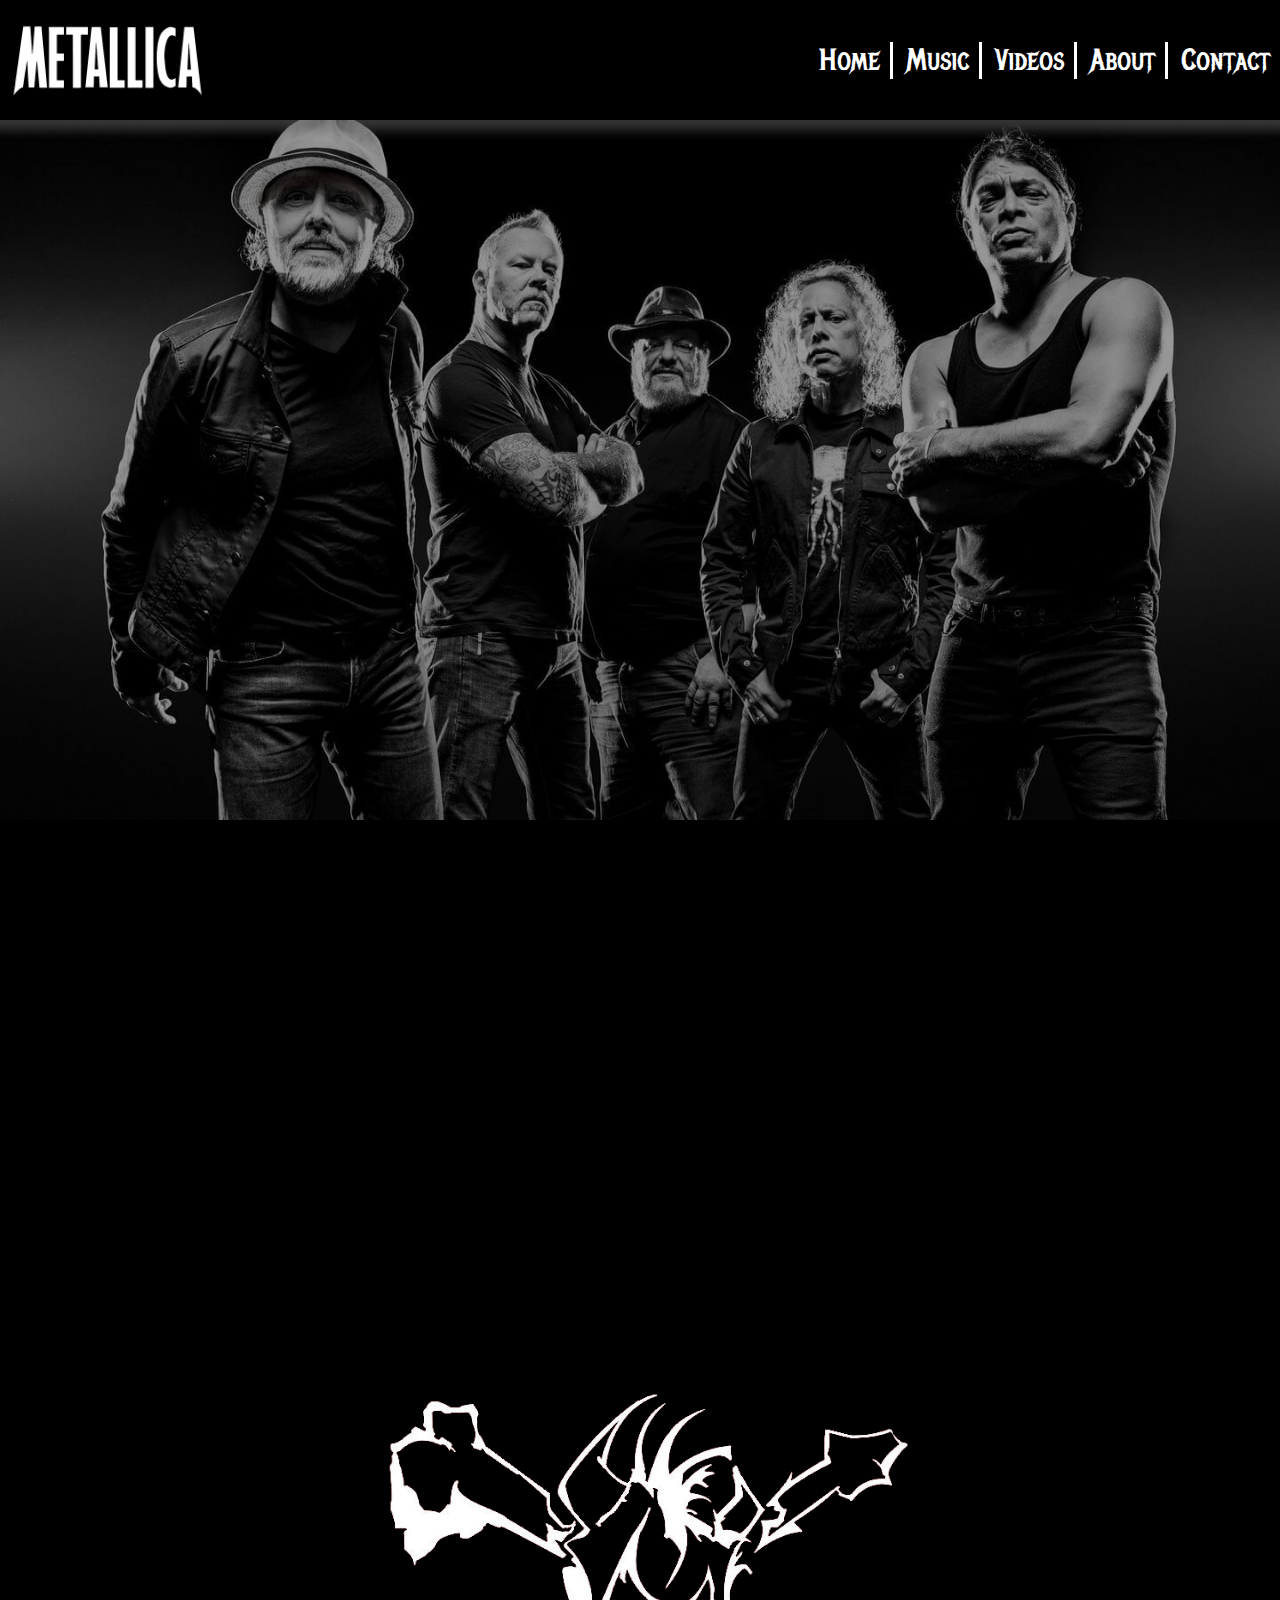
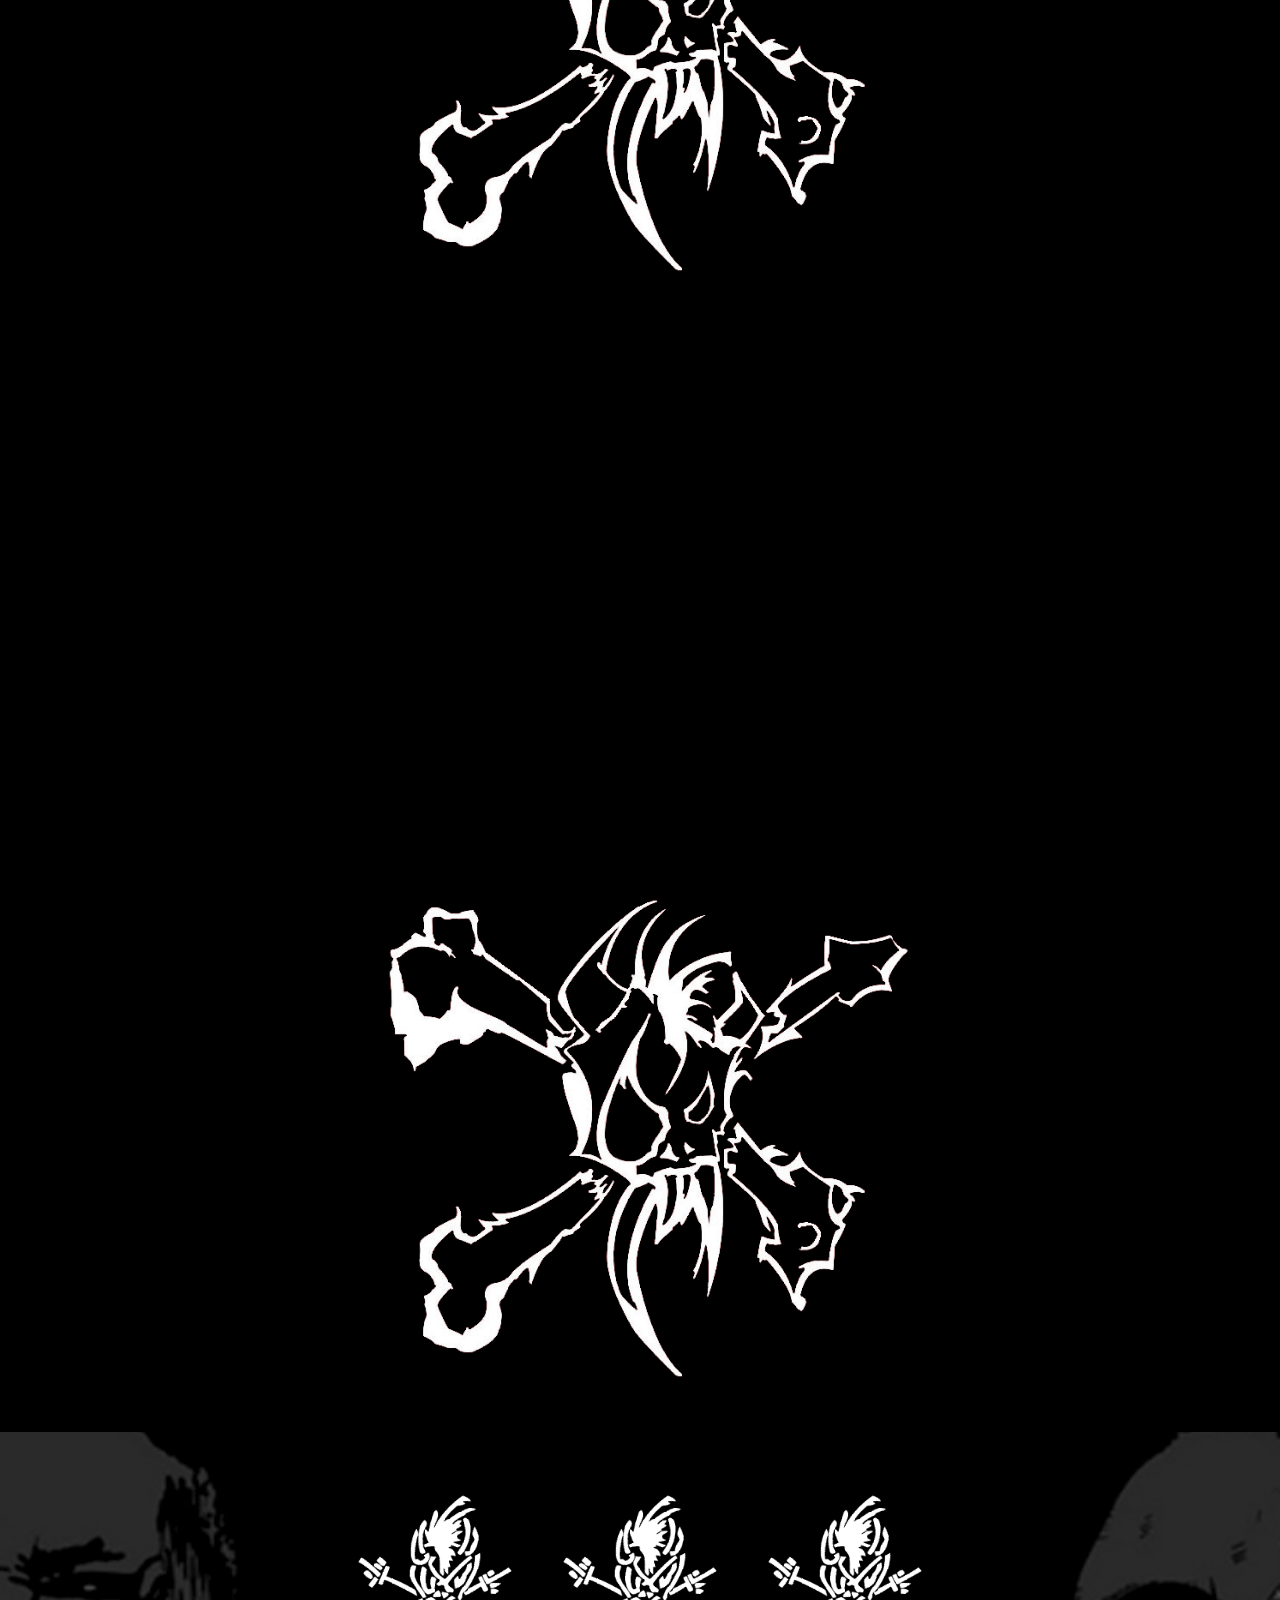
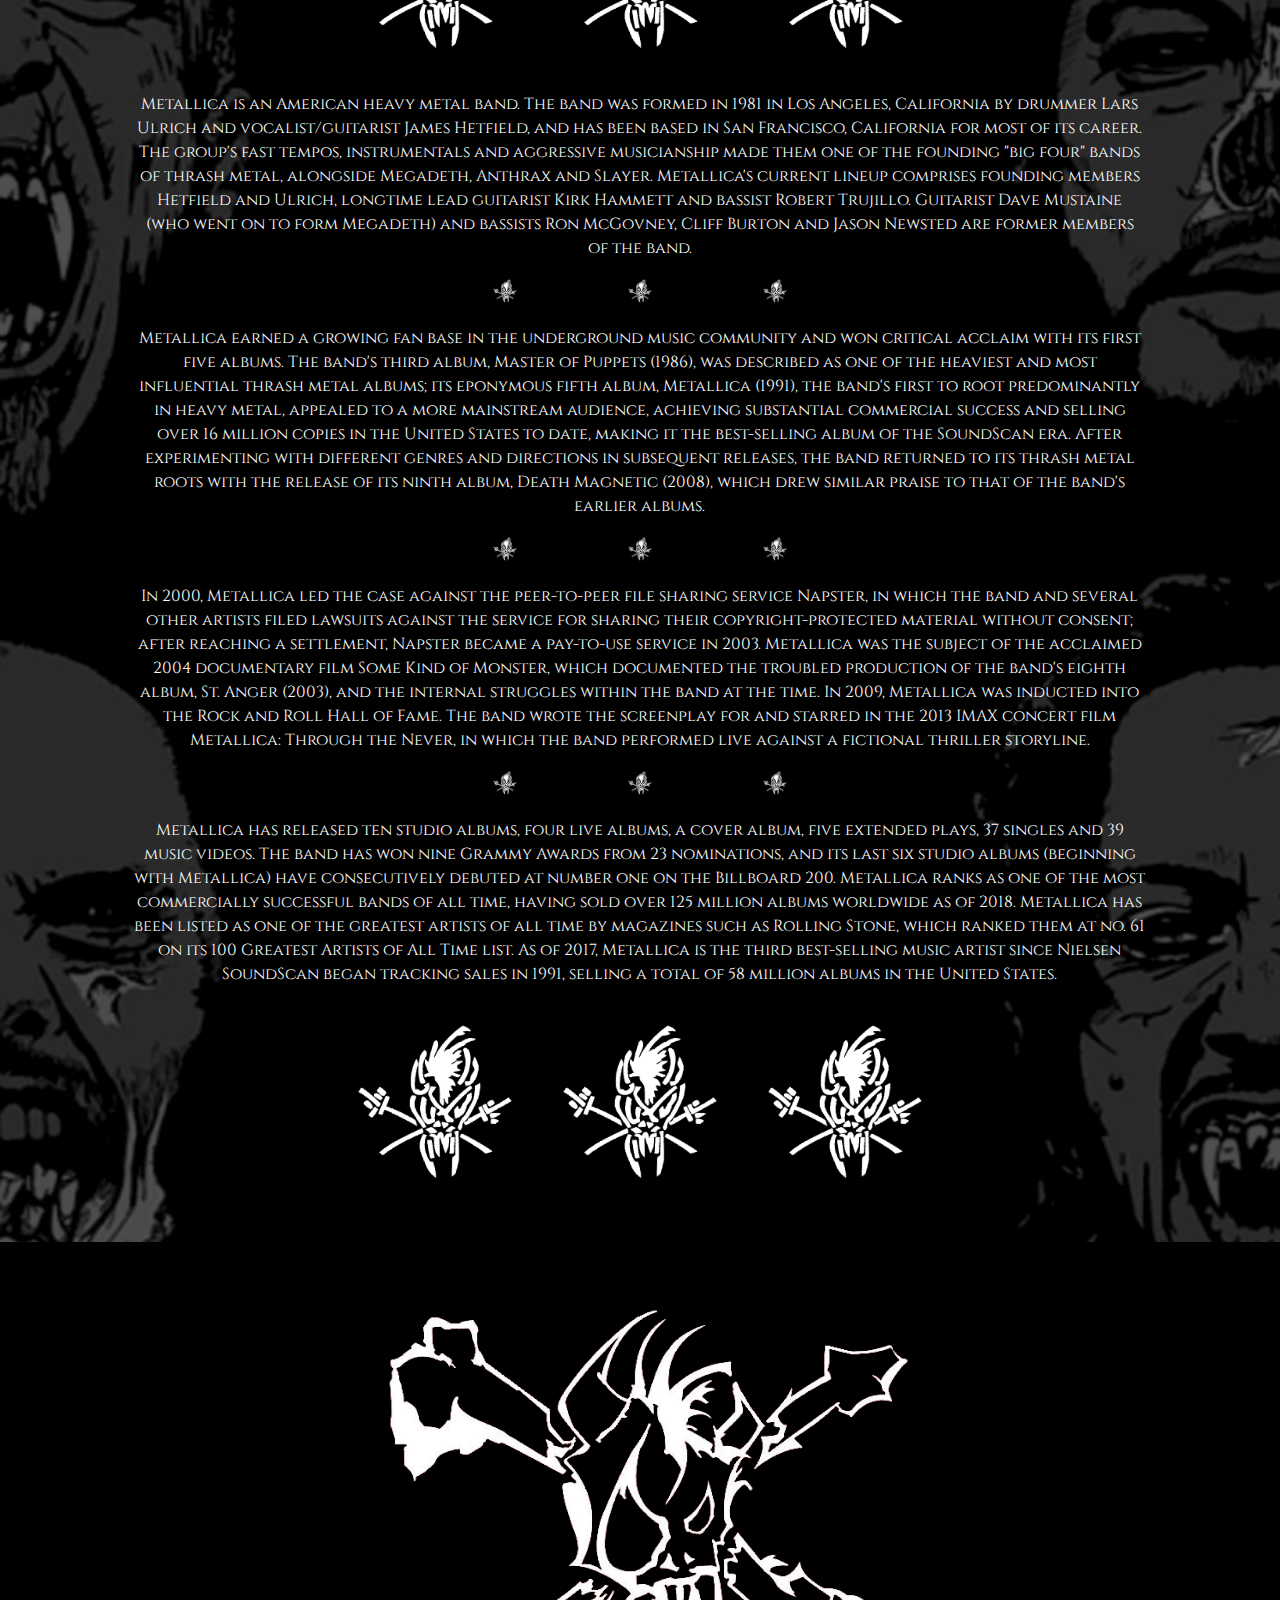
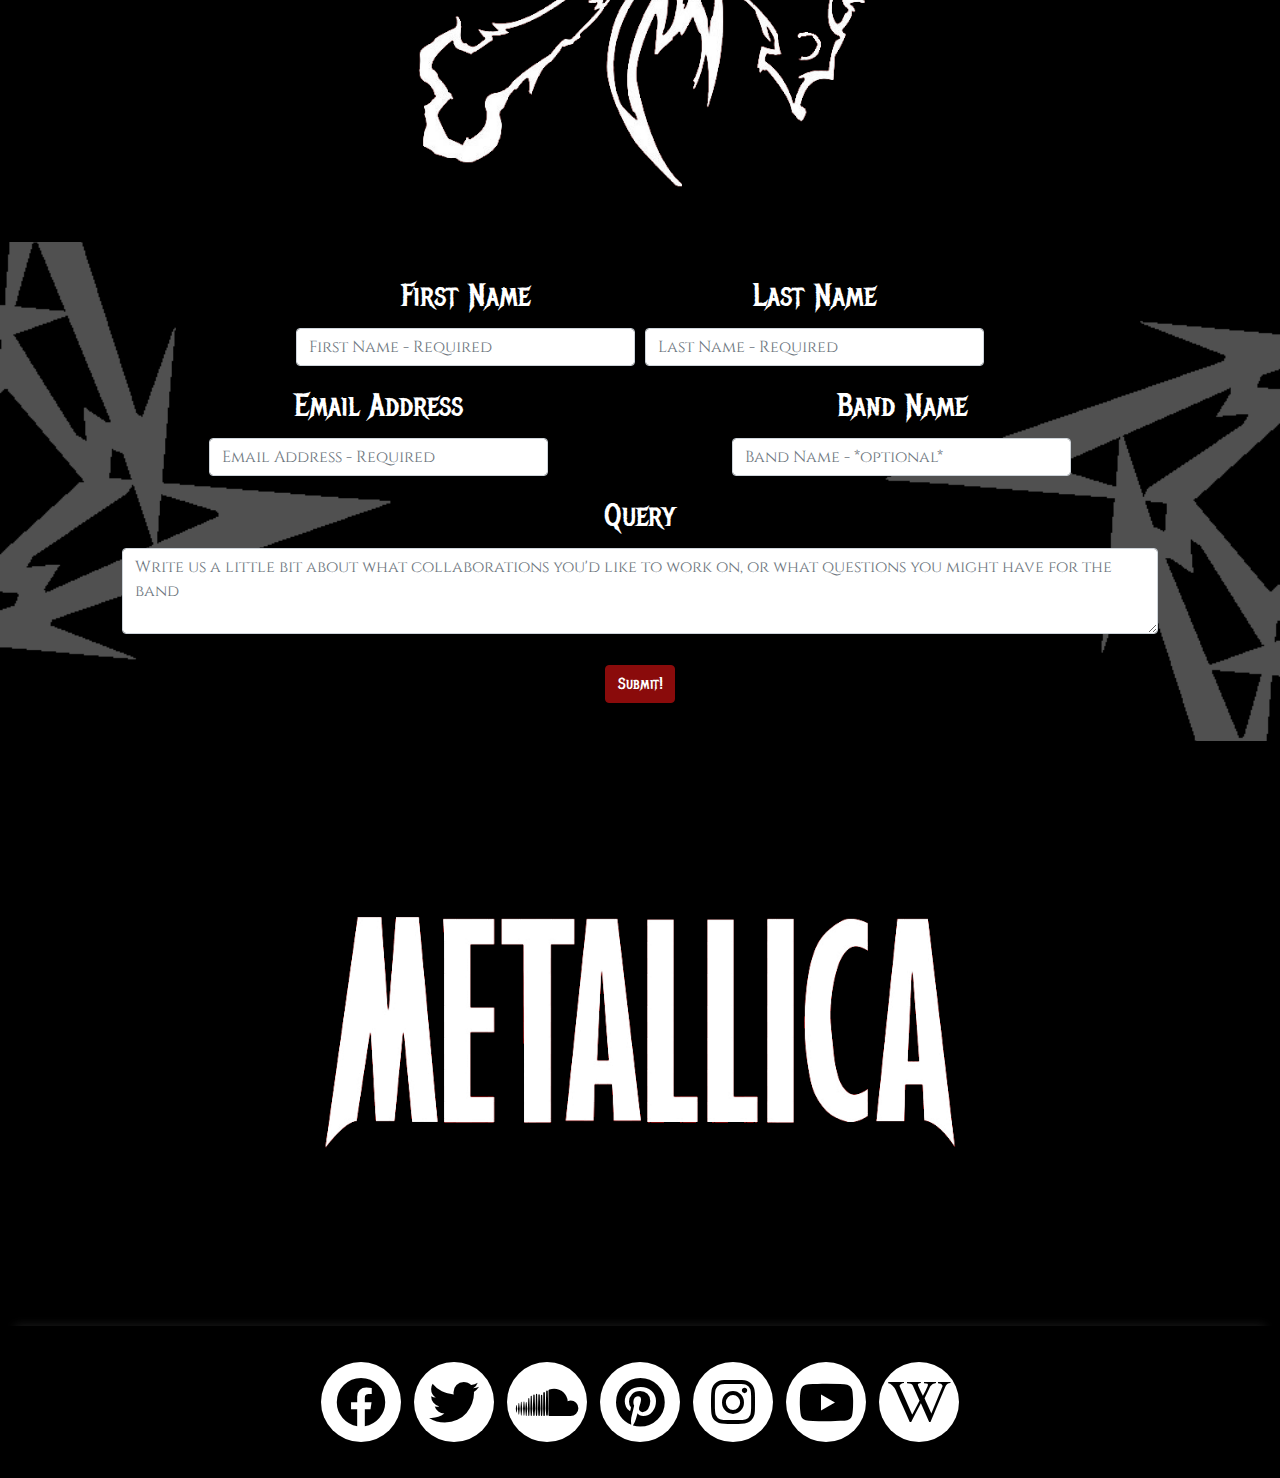
<file: index.html>
<!DOCTYPE html>
<html lang="en">

<head>
    <meta charset="UTF-8">
    <meta name="viewport" content="width=device-width, initial-scale=1.0">
    <meta http-equiv="X-UA-Compatible" content="ie=edge">
    <meta name="description" content="First Milestone project for the fullstack development course on Code Institute">
    <meta name="keywords"
        content="HTML5,CSS3,BootStrap4,CodeInstitute,Milestop Project, Kieran Cunnane,User Centric Frontend,Full Stack Development,GitHub, Git, Mobile First">
    <meta name="author" content="Kieran Cunnane">
    <link href="https://stackpath.bootstrapcdn.com/bootstrap/4.3.1/css/bootstrap.min.css" rel="stylesheet">
    <link rel="stylesheet" href="assets/css/style.css" type="text/css" />
    <link rel="icon" type="image/png" href="assets/images/favicon.png">
    <link rel="stylesheet" href="https://use.fontawesome.com/releases/v5.8.1/css/all.css">
    <title>Metallica - The Best in the Business!</title>

</head>

<body>
    <nav class="container-fluid">
        <div class="row fixed-top navbar bg-navbar">
            <div class="col-12 col-md-auto logo-block">
                <a href="index.html">
                    <img src="assets/images/logo.png" alt="Metalica name logo">
                </a>
            </div>
            <div class="col-12 col-md-auto bg-navbar navbar-links list-inline">

                <ul>
                    <li class="list-inline-item">
                        <a href="#home">
                            <span>Home</span>
                        </a>
                    </li>
                    <li class="list-inline-item">
                        <a href="#music">
                            <span>Music</span>
                        </a>
                    </li>
                    <li class="list-inline-item">
                        <a href="#videos">
                            <span>Videos</span>
                        </a>
                    </li>
                    <li class="mobile-break"></li>
                    <li class="list-inline-item">
                        <a href="#about">
                            <span>About</span>
                        </a>
                    </li>
                    <li class="list-inline-item">
                        <a href="#contact">
                            <span>Contact</span>
                        </a>
                    </li>
                </ul>
            </div>
        </div>
    </nav>
    <section class="container-fluid navbar-padding">
        <div class="row">
            <a id="home" class="scroll-offset"></a>
            <div class="col-sm-12 landing-index">
                <div class="bg-cover-opaque"></div>
                <div class="logo-main"></div>
            </div>
        </div>
        <div class="row">
            <a id="music" class="scroll-offset"></a>
            <div class="col-sm-12 divider-content">
                <div class="col-md-6 col-xl-4 sc-audio-sample">
                    <div class="embed-responsive embed-responsive-16by9">
                        <iframe
                            src="https://w.soundcloud.com/player/?url=https%3A//api.soundcloud.com/tracks/428166729&color=%238a0b0b&auto_play=false&hide_related=true&show_comments=false&show_user=true&show_reposts=false&show_teaser=false&visual=true"
                            title="Metallica - Crash Course in Brain Surgery"></iframe>
                    </div>

                </div>
                <div class="col-md-6 col-xl-4 sc-audio-sample">
                    <div class="embed-responsive embed-responsive-16by9">
                        <iframe
                            src="https://w.soundcloud.com/player/?url=https%3A//api.soundcloud.com/tracks/247435351&color=%238a0b0b&auto_play=false&hide_related=true&show_comments=false&show_user=true&show_reposts=false&show_teaser=false&visual=true"
                            title="Metallica - Ride The Lightning"></iframe> </div>

                </div>
                <div class="col-md-6 col-xl-4 sc-audio-sample">
                    <div class="embed-responsive embed-responsive-16by9">
                        <iframe
                            src="https://w.soundcloud.com/player/?url=https%3A//api.soundcloud.com/tracks/108672044&color=%238a0b0b&auto_play=false&hide_related=true&show_comments=false&show_user=true&show_reposts=false&show_teaser=false&visual=true"
                            title="Metallica - Master of Puppets"></iframe> </div>

                </div>
                <div class="col-md-6 col-xl-4 sc-audio-sample">
                    <div class="embed-responsive embed-responsive-16by9">
                        <iframe
                            src="https://w.soundcloud.com/player/?url=https%3A//api.soundcloud.com/tracks/4198303&color=%238a0b0b&auto_play=false&hide_related=true&show_comments=false&show_user=true&show_reposts=false&show_teaser=false&visual=true"
                            title="Metallica - Turn the Page"></iframe> </div>

                </div>
                <div class="col-md-6 col-xl-4 sc-audio-sample">
                    <div class="embed-responsive embed-responsive-16by9">
                        <iframe
                            src="https://w.soundcloud.com/player/?url=https%3A//api.soundcloud.com/tracks/65493223&color=%238a0b0b&auto_play=false&hide_related=true&show_comments=false&show_user=true&show_reposts=false&show_teaser=false&visual=true"
                            title="Metallica - Sad but True"></iframe> </div>

                </div>
                <div class="col-md-6 col-xl-4 sc-audio-sample">
                    <div class="embed-responsive embed-responsive-16by9">
                        <iframe
                            src="https://w.soundcloud.com/player/?url=https%3A//api.soundcloud.com/tracks/253730050&color=%238a0b0b&auto_play=false&hide_related=true&show_comments=false&show_user=true&show_reposts=false&show_teaser=false&visual=true"
                            title="Metallica - The Four Horsemen"></iframe> </div>
                </div>
            </div>
        </div>
        <div class="row">
            <div class="col-sm-12 landing-music">
                <div class="bg-cover-opaque">
                    <img src="assets/images/metal-skull-divider-red.png" class="skull-section-divider-red"
                        alt="Metalica skull logo in red">
                    <img src="assets/images/metal-skull-divider.png" class="skull-section-divider"
                        alt="Metalica skull logo">
                </div>
            </div>
        </div>
        <div class="row">
            <a id="videos" class="scroll-offset"></a>
            <div class="col-sm-12 divider-content">
                <div class="col-md-6 col-xl-4 yt-video-sample">
                    <div class="embed-responsive embed-responsive-16by9">
                        <iframe class="embed-responsive-item"
                            src="https://www.youtube.com/embed/Lli99OmkPwM?controls=0&fs=0&modestbranding=1&playsinline=1&iv_load_policy=3"
                            title="Metallica - Nothing else matters live at Wembley - October 24, 1991"></iframe>
                    </div>

                </div>
                <div class="col-md-6 col-xl-4 yt-video-sample">
                    <div class="embed-responsive embed-responsive-16by9">
                        <iframe class="embed-responsive-item"
                            src="https://www.youtube.com/embed/kV-2Q8QtCY4?controls=0&fs=0&modestbranding=1&playsinline=1&iv_load_policy=31"
                            title="Metallica - Master of Puppets from the motion picture, Through the never - August 2012"></iframe>
                    </div>

                </div>
                <div class="col-md-6 col-xl-4 yt-video-sample">
                    <div class="embed-responsive embed-responsive-16by9">
                        <iframe class="embed-responsive-item"
                            src="https://www.youtube.com/embed/iL42fwM5muE?controls=0&fs=0&modestbranding=1&playsinline=1&iv_load_policy=31"
                            title="Metallica -Orion, Turin, Italy - February 10, 2018"></iframe>
                    </div>

                </div>
                <div class="col-md-6 col-xl-4 yt-video-sample">
                    <div class="embed-responsive embed-responsive-16by9">
                        <iframe class="embed-responsive-item"
                            src="https://www.youtube.com/embed/_W7wqQwa-TU?controls=0&fs=0&modestbranding=1&playsinline=1&iv_load_policy=31"
                            title="Metallica - Enter Sandman Live Moscow 1991"></iframe>
                    </div>

                </div>
                <div class="col-md-6 col-xl-4 yt-video-sample">
                    <div class="embed-responsive embed-responsive-16by9">
                        <iframe class="embed-responsive-item"
                            src="https://www.youtube.com/embed/FcoUvu0mGog?controls=0&fs=0&modestbranding=1&playsinline=1&iv_load_policy=31"
                            title="Metallica - Fade to Black, Lincoln, Nebraska - September 6, 2018"></iframe>
                    </div>

                </div>
                <div class="col-md-6 col-xl-4 yt-video-sample">
                    <div class="embed-responsive embed-responsive-16by9">
                        <iframe class="embed-responsive-item"
                            src="https://www.youtube.com/embed/_TjDcibhdEE?controls=0&fs=0&modestbranding=1&playsinline=1&iv_load_policy=31"
                            title="Metallica - Full show, Edmonton, Canada - August 16, 2017"></iframe>
                    </div>

                </div>
            </div>
        </div>
        <div class="row">
            <div class="col-sm-12 landing-video">
                <div class="col-sm-12 bg-cover-opaque">
                    <img src="assets/images/metal-skull-divider-red.png" class="skull-section-divider-red"
                        alt="Metalica skull logo in red">
                    <img src="assets/images/metal-skull-divider.png" class="skull-section-divider"
                        alt="Metalica skull logo">
                </div>
            </div>
        </div>
        <div class="row">
            <a id="about" class="scroll-offset"></a>
            <div class="col-sm-12 divider-content-about-us">
                <div class="about-us-container">
                    <div>
                        <img src="assets/images/metal-skull.png" class="skull-image" alt="Skull and crossbones">
                        <img src="assets/images/metal-skull.png" class="skull-image" alt="Skull and crossbones">
                        <img src="assets/images/metal-skull.png" class="skull-image" alt="Skull and crossbones">
                    </div>
                    <div class="col-sm-12 col-md-10 offset-md-1 about-the-band">
                        <p>
                            Metallica is an American heavy metal band. The band was formed in 1981 in Los Angeles,
                            California by drummer Lars Ulrich and vocalist/guitarist James Hetfield, and has been based
                            in San Francisco, California for most of its career. The group's fast tempos,
                            instrumentals and aggressive musicianship made them one of the founding "big four" bands of
                            thrash metal, alongside Megadeth, Anthrax and Slayer. Metallica's current lineup comprises
                            founding members Hetfield and Ulrich, longtime
                            lead guitarist Kirk Hammett and bassist Robert Trujillo. Guitarist Dave Mustaine (who went
                            on to form Megadeth) and bassists Ron McGovney, Cliff Burton and Jason Newsted are former
                            members of the band.

                        </p>
                        <img src="assets/images/metal-skull.png" class="skull-image-breaker"
                            alt="Mini skull and crossbones">
                        <img src="assets/images/metal-skull.png" class="skull-image-breaker"
                            alt="Mini skull and crossbones">
                        <img src="assets/images/metal-skull.png" class="skull-image-breaker"
                            alt="Mini skull and crossbones">
                        <p>
                            Metallica earned a growing fan base in the underground music community and won critical
                            acclaim with its first five albums. The band's third album, Master of Puppets (1986), was
                            described as one of the heaviest and most influential thrash metal albums;
                            its eponymous fifth album, Metallica (1991), the band's first to root predominantly in heavy
                            metal, appealed to a more mainstream audience, achieving substantial commercial success and
                            selling over 16 million copies in the
                            United States to date, making it the best-selling album of the SoundScan era. After
                            experimenting with different genres and directions in subsequent releases, the band returned
                            to its thrash metal roots with the release of
                            its ninth album, Death Magnetic (2008), which drew similar praise to that of the band's
                            earlier albums.
                        </p>
                        <img src="assets/images/metal-skull.png" class="skull-image-breaker"
                            alt="Mini skull and crossbones">
                        <img src="assets/images/metal-skull.png" class="skull-image-breaker"
                            alt="Mini skull and crossbones">
                        <img src="assets/images/metal-skull.png" class="skull-image-breaker"
                            alt="Mini skull and crossbones">
                        <p>
                            In 2000, Metallica led the case against the peer-to-peer file sharing service Napster, in
                            which the band and several other artists filed lawsuits against the service for sharing
                            their copyright-protected material without consent; after reaching a settlement,
                            Napster became a pay-to-use service in 2003. Metallica was the subject of the acclaimed 2004
                            documentary film Some Kind of Monster, which documented the troubled production of the
                            band's eighth album, St. Anger (2003), and
                            the internal struggles within the band at the time. In 2009, Metallica was inducted into the
                            Rock and Roll Hall of Fame. The band wrote the screenplay for and starred in the 2013 IMAX
                            concert film Metallica: Through the Never,
                            in which the band performed live against a fictional thriller storyline.
                        </p>
                        <img src="assets/images/metal-skull.png" class="skull-image-breaker"
                            alt="Mini skull and crossbones">
                        <img src="assets/images/metal-skull.png" class="skull-image-breaker"
                            alt="Mini skull and crossbones">
                        <img src="assets/images/metal-skull.png" class="skull-image-breaker"
                            alt="Mini skull and crossbones">
                        <p>
                            Metallica has released ten studio albums, four live albums, a cover album, five extended
                            plays, 37 singles and 39 music videos. The band has won nine Grammy Awards from 23
                            nominations, and its last six studio albums (beginning with Metallica) have consecutively
                            debuted at number one on the Billboard 200. Metallica ranks as one of the most commercially
                            successful bands of all time, having sold over 125 million albums worldwide as of 2018.
                            Metallica has been listed as one of the
                            greatest artists of all time by magazines such as Rolling Stone, which ranked them at no. 61
                            on its 100 Greatest Artists of All Time list. As of 2017, Metallica is the third
                            best-selling music artist since Nielsen SoundScan
                            began tracking sales in 1991, selling a total of 58 million albums in the United States.
                        </p>
                    </div>
                    <div class="col-sm-12">
                        <img src="assets/images/metal-skull.png" class="skull-image" alt="Skull and crossbones">
                        <img src="assets/images/metal-skull.png" class="skull-image" alt="Skull and crossbones">
                        <img src="assets/images/metal-skull.png" class="skull-image" alt="Skull and crossbones">
                    </div>
                </div>
            </div>
        </div>
        <div class="row">
            <div class="col-sm-12 landing-about">
                <div class="bg-cover-opaque">
                    <img src="assets/images/metal-skull-divider-red.png" class="skull-section-divider-red"
                        alt="Metalica skull logo in red">
                    <img src="assets/images/metal-skull-divider.png" class="skull-section-divider"
                        alt="Metalica skull logo">
                </div>
            </div>
        </div>
        <div class="row">
            <a id="contact" class="scroll-offset"></a>
            <div class="col-sm-12 divider-content divider-content-contact-form">
                <div class="contact-form col-sm-12 col-md-10 offset-md-1">
                    <form action="#social-banner" method="get"
                        onsubmit="return confirm('Click OK to submit and go to our social links?')">
                        <div class="form-row">
                            <div class="form-group col-md-4 offset-md-2">
                                <label for="firstname">First Name</label>
                                <input type="text" class="form-control" id="firstname"
                                    placeholder="First Name - Required" required>
                            </div>
                            <div class="form-group col-md-4">
                                <label for="lastname">Last Name</label>
                                <input type="text" class="form-control" id="lastname" placeholder="Last Name - Required"
                                    required>
                            </div>
                        </div>

                        <div class="form-row">
                            <div class="form-group col-md-4 offset-md-1">
                                <label for="email">Email Address</label>
                                <input type="email" class="form-control" id="email"
                                    placeholder="Email Address - Required" required>
                            </div>
                            <div class="form-group col-md-4 offset-md-2">
                                <label for="bandname">Band Name</label>
                                <input type="text" class="form-control" id="bandname"
                                    placeholder="Band Name - *optional*">
                            </div>
                        </div>

                        <div class="form-row">
                            <div class="form-group col-12">
                                <label for="query">Query</label>
                                <textarea class="form-control" id="query" rows="3"
                                    placeholder="Write us a little bit about what collaborations you'd like to work on, or what questions you might have for the band"
                                    required></textarea>
                            </div>
                        </div>
                        <div class="submit-button">
                            <button id=submit-button type="submit" class="btn btn-primary mb-2">Submit!</button>
                        </div>
                    </form>
                </div>
            </div>
        </div>
        <div class="row">
            <div class="col-sm-12 landing-contact">
                <div class="col-12 bg-cover-opaque">
                    <img src="assets/images/logo-red.png" class="logo-divider-red" alt="Red Metalica name logo">
                    <img src="assets/images/logo.png" class="logo-divider" alt="Metalica name logo">
                </div>
            </div>
        </div>
    </section>
    <footer class="bg-footer">
        <a id="social-banner"></a>
        <div class="container-fluid">
            <div class="row">
                <div class="col-sm-12 social-links">
                    <ul class="list-inline">
                        <li class="list-inline-item">
                            <a target="_blank" rel="noopener" aria-label="Follow us on Facebook"
                                href="https://www.facebook.com/Metallica/">
                                <i class="fab fa-facebook" aria-hidden="true"></i>
                            </a>
                        </li>
                        <li class="list-inline-item">
                            <a target="_blank" rel="noopener" aria-label="Follow us on Twitter"
                                href="https://twitter.com/Metallica?ref_src=twsrc%5Egoogle%7Ctwcamp%5Eserp%7Ctwgr%5Eauthor">
                                <i class="fab fa-twitter" aria-hidden="true"></i>
                            </a>
                        </li>
                        <li class="list-inline-item">
                            <a target="_blank" rel="noopener" aria-label="Listen to us on SoundCloud"
                                href="https://soundcloud.com/officialmetallica">
                                <i class="fab fa-soundcloud" aria-hidden="true"></i>
                            </a>
                        </li>
                        <li class="list-inline-item">
                            <a target="_blank" rel="noopener" aria-label="Find us on Pinterest"
                                href="https://www.pinterest.ie/metallica/">
                                <i class="fab fa-pinterest" aria-hidden="true"></i>
                            </a>
                        </li>
                        <li class="list-inline-item">
                            <a target="_blank" rel="noopener" aria-label="Follow us on Instragam"
                                href="https://www.instagram.com/metallica/?hl=en">
                                <i class="fab fa-instagram" aria-hidden="true"></i>
                            </a>
                        </li>
                        <li class="list-inline-item">
                            <a target="_blank" rel="noopener" aria-label="Watch us on YouTube"
                                href="https://www.youtube.com/user/MetallicaTV/about">
                                <i class="fab fa-youtube" aria-hidden="true"></i>
                            </a>
                        </li>
                        <li class="list-inline-item">
                            <a target="_blank" rel="noopener" aria-label="Find us on wikipedia"
                                href="https://en.wikipedia.org/wiki/Metallica">
                                <i class="fab fa-wikipedia-w" aria-hidden="true"></i>
                            </a>
                        </li>
                    </ul>
                </div>
            </div>
        </div>
    </footer>
    <script src="https://code.jquery.com/jquery-3.4.1.slim.min.js"></script>
    <script src="https://cdnjs.cloudflare.com/ajax/libs/popper.js/1.14.7/umd/popper.min.js"></script>
    <script src="https://stackpath.bootstrapcdn.com/bootstrap/4.3.1/js/bootstrap.min.js"></script>
</body>

</html>
</file>
<file: assets/css/style.css>
@import url('https://fonts.googleapis.com/css?family=Cinzel|Metal+Mania');

html {
    scroll-behavior: smooth;
}

body {
    font-family: 'Metal Mania', sans-serif;
    color: #ffffff;
    margin: 0;
    background-color: #000000;
}

/*--backgrounds to load first--*/

.landing-music,
.landing-video,
.landing-about {
    height: 300px;
}

.landing-index {
    height: 400px;
    background: url('../../assets/images/index-background.jpg') no-repeat bottom right fixed;
}

.landing-about {
    background: url('../../assets/images/about-background.jpg') no-repeat bottom right fixed;
}

.landing-music {
    background: url('../../assets/images/music-background.jpg') no-repeat bottom right fixed;
}

.landing-video {
    background: url('../../assets/images/video-background.jpg') no-repeat bottom right fixed;
}

.landing-contact {
    background: url('../../assets/images/contact-background.jpg') no-repeat bottom right fixed;
    height: 65vh;
}

.landing-404 {
    background: url('../../assets/images/404-background-2.gif') no-repeat bottom right fixed;
    height: 100vh;
    overflow: hidden;
}

.landing-index,
.landing-music,
.landing-video,
.landing-about,
.landing-contact,
.landing-404 {
    -webkit-background-size: cover;
    -moz-background-size: cover;
    -o-background-size: cover;
    background-size: cover;
    display: flex;
    align-items: center;
    justify-content: center;
    position: relative;
    background-position: center;
}

.bg-cover-opaque {
    position: absolute;
    padding: 0;
    top: 0;
    left: 0;
    height: 100%;
    width: 100%;
    background-color: rgba(0, 0, 0, 0.4);
}

/*--background loading end--*/

.navbar-links li:not(:nth-child(3)):not(:nth-child(4)):not(:nth-child(6)) span {
    border-right: 3px solid #ffffff;
}

.large-heading {
    font-size: 3em;
    transition: color .5s ease-in-out;

}

.large-heading:hover {
    color: #8a0b0b;
}

.skull-image {
    width: 32%;
    max-width: 200px;
}

.about-the-band p {
    font-family: Cinzel;
}

.about-us-container {
    text-align: center;
    padding-top: 25px;
    padding-bottom: 25px;
}


.skull-image-breaker {
    height: 30px;
    width: 30px;
}

.about-the-band p {
    padding-top: 20px;
}

.logo-main {
    position: absolute;
    top: 50%;
    left: 50%;
    width: 350px;
    height: 170px;
    margin-top: -85px;
    margin-left: -175px;

}

.logo-main-red {
    position: absolute;
    top: 50%;
    left: 50%;
    width: 350px;
    height: 170px;
    margin-top: -85px;
    margin-left: -175px;

}

.logo-main:hover {
    opacity: 0;
    transition: all .5s ease-in-out;
}

.skull-section-divider-red {
    position: absolute;
    top: 50%;
    left: 50%;
    width: 250px;
    height: 250px;
    margin-top: -125px;
    margin-left: -125px;
}

.skull-section-divider {
    position: absolute;
    top: 50%;
    left: 50%;
    width: 250px;
    height: 250px;
    margin-top: -125px;
    margin-left: -125px;
}

.skull-section-divider:hover {
    opacity: 0;
    transition: all .5s ease-in-out;
}

.logo-divider-red {
    position: absolute;
    top: 50%;
    left: 50%;
    width: 360px;
    height: 184px;
    margin-top: -92px;
    margin-left: -180px;
}

.logo-divider {
    position: absolute;
    top: 50%;
    left: 50%;
    width: 360px;
    height: 184px;
    margin-top: -92px;
    margin-left: -180px;
}

.logo-divider:hover {
    opacity: 0;
    transition: all .5s ease-in-out;
}

.logo-block {
    height: 60px;

}

.navbar-links {
    text-align: center;
    padding-bottom: 15px;
    z-index: 1;
    box-shadow: 0px 7px 10px 0px rgba(101, 101, 101, 0.52);
}

.navbar {
    height: 60px;
    padding: 0;
}

.bg-navbar {
    background-color: #000000;
}

.navbar img {
    height: 100%;
    display: block;
    margin: auto;
}

.navbar-links ul a {
    text-decoration: none;
}

.navbar-links ul {
    padding: 0px;
    margin: 0px;
}

.navbar-links span {
    color: #ffffff;
    font-size: 20px;
    padding-right: 10px;
    transition: color .3s ease-in-out;
}

.navbar-links span:hover {
    color: #8a0b0b;
}

.navbar-padding {
    margin-top: 120px;
    display: block;
}

.scroll-offset {
    display: block;
    position: relative;
    top: -135px;
    visibility: hidden;
}

.bg-footer {
    height: 70px;
    box-shadow: 0px -15px 10px -15px rgba(101, 101, 101, 0.52);
    z-index: 1;
}

.divider-content {
    height: fit-content;
    padding: 0;
}

.divider-content-about-us {
    background-image: url('../../assets/images/metallica-about-bg-sm.jpg');
    background-repeat: no-repeat;
    background-position: center;
    background-size: contain;
}

.divider-content-contact-form {
    background-image: url('../../assets/images/contact-form-bg.png');
    background-repeat: no-repeat;
    background-position: center;
    background-size: contain;
}

.yt-video-sample {
    float: left;
    padding: 15px;
}

.sc-audio-sample {
    float: left;
    padding: 15px;
}

.jumbo-styling {
    z-index: 1 !important;
    background-color: rgba(0, 0, 0, 0.56);
}

.jumbo-styling h1 {
    text-align: center;
}

.jumbo-styling h5 {
    text-align: right;
}

.contact-form {
    padding-top: 30px;
    padding-bottom: 30px;
}

form label {
    text-align: center;
    display: block;
    font-size: 1.5rem;
}

.form-control {
    font-family: Cinzel;
}

.submit-button {
    display: block;
    text-align: center;
    padding-top: 15px;
}

.btn-primary {
    background-color: #8a0b0b;
    border-color: #8a0b0b;
}

.btn-primary:hover {
    background-color: #730c0c;
    border-color: #730c0c;
}

.btn-primary:not(:disabled):not(.disabled):active {
    background-color: #730c0c;
    border-color: #730c0c;
}

.btn-primary:focus {
    box-shadow: 0 0 0 0.2rem rgba(138, 11, 11, .5);
}

.btn-primary:not(:disabled):not(.disabled):active:focus {
    box-shadow: 0 0 0 0.2rem rgba(138, 11, 11, .5);
}

.social-links {
    text-align: center;
    padding-top: 20px;
    padding-bottom: 20px;
}

.social-links li a i {
    width: 30px;
    height: 30px;
    padding: 12px 0;
    border-radius: 50%;
    font-size: 13px;
    line-height: 7px;
    text-align: center;
    color: #000000;
    background: #ffffff;
    transition: all 0.35s ease-in-out;
    -moz-transition: all 0.35s ease-in-out;
    -webkit-transition: all 0.35s ease-in-out;
    -o-transition: all 0.35s ease-in-out;
}

.social-links li a i:hover {
    background: #8a0b0b;
    color: #ffffff;
}

ul {
    margin-top: 1rem;
}

.lost-link a {
    text-decoration: none;
    padding-left: 30px;
    padding-right: 30px;
}

.lost-link a i {
    width: 80px;
    height: 80px;
    padding: 37px 0;
    border-radius: 50%;
    font-size: 50px;
    line-height: 7px;
    text-align: center;
    color: #000000;
    background: #ffffff;
    transition: all 0.35s ease-in-out;
    -moz-transition: all 0.35s ease-in-out;
    -webkit-transition: all 0.35s ease-in-out;
    -o-transition: all 0.35s ease-in-out;
}

.lost-link a i:hover {
    background: #8a0b0b;
    color: #ffffff;
}

.lost-link {
    overflow: hidden;
    text-align: center;
    padding-top: 20px;
    padding-bottom: 0;
}

.lost-link iframe {
    position: absolute;
    left: 2000px;
}

.toast.show {
    z-index: 3;
}

.toast-body {
    color: #000000;
}

.error-page-skull {
    text-align: center;
}

/*--404 button animation--*/

@keyframes pulse {

    40% {
        width: 80px;
        height: 80px;
        padding: 37px 0;
        font-size: 50px;
        color: #000000;
        background-color: #ffffff;
    }

    45% {
        width: 90px;
        height: 90px;
        padding: 42px 0;
        font-size: 60px;
        color: #ffffff;
        background-color: #730c0c;
    }

    55% {
        width: 80px;
        height: 80px;
        padding: 37px 0;
        font-size: 50px;
        color: #000000;
        background-color: #ffffff;
    }

    60% {
        width: 80px;
        height: 80px;
        padding: 37px 0;
        font-size: 50px;
        color: #000000;
        background-color: #ffffff;
    }

}

.fa-volume-up {
    position: relative;
    animation-name: pulse;
    animation-duration: 6s;
    animation-delay: 2s;
    animation-iteration-count: infinite;
}

.mobile-break {
    list-style-type: none;
}


/*--404 button animation end--*/

.toast-header img {
    height: 32px;
    width: 32px;
}

.toast-body {
    font-family: Cinzel;
}

@media (min-width: 300px) {}


.logo-main {
    width: 300px;
    height: 154px;
    margin-top: -77px;
    margin-left: -150px;
}

.logo-main-red {
    width: 300px;
    height: 154px;
    margin-top: -77px;
    margin-left: -150px;
}

.logo-divider {
    width: 340px;
    height: 174px;
    margin-top: -67px;
    margin-left: -170px;
}

.logo-divider-red {
    width: 340px;
    height: 174px;
    margin-top: -67px;
    margin-left: -170px;
}

}

@media (min-width: 576px) {
    .landing-index {
        height: 500px;
    }

    .landing-about {
        height: 400px;
    }

    .landing-video {
        height: 400px;
    }

    .landing-music {
        height: 400px;
    }

    .about-us-container {
        padding-top: 40px;
        padding-bottom: 40px;
    }

    .about-the-band p {
        font-size: 1.2em;
    }

    .social-links {
        padding: 40px;
    }

    .social-links li a i {
        width: 60px;
        height: 60px;
        padding: 27px 0;
        font-size: 40px;

    }

    .jumbotron {
        padding: 2rem 2rem;
    }

}

@media(min-width: 768px) {
    .landing-index {
        height: 700px;
    }

    .landing-about {
        height: 600px;
    }

    .landing-video {
        height: 600px;
    }

    .landing-music {
        height: 600px;
    }

    .navbar-links span {
        font-size: 30px;
    }

    .navbar img {
        margin-left: -10px;
        margin-right: 0;
        padding-left: 10px;
        padding-top: 10px;
    }

    .navbar {
        height: 120px;
        box-shadow: 10px 0px 10px 10px rgba(101, 101, 101, 0.52);
        z-index: 1;
    }

    .navbar-links {
        box-shadow: 0px 0px 0px 0px rgba(0, 0, 0, 0);
        padding-bottom: 0;
    }

    .navbar-links li:not(:last-child) span {
        border-right: 3px solid #ffffff;
    }



    .scroll-offset {
        top: -120px;
    }

    .logo-block {
        height: 120px;

    }


    .logo-main {
        width: 748px;
        height: 364px;
        margin-top: -182px;
        margin-left: -374px;
    }

    .logo-main-red {
        width: 748px;
        height: 364px;
        margin-top: -182px;
        margin-left: -374px;
    }


    .mobile-break {
        display: none;

    }

    .bg-footer {
        height: 90px;
    }

    .large-heading {
        font-size: 5em;
    }


    .about-us-container {
        padding-top: 40px;
        padding-bottom: 40px;
    }

    .skull-image-breaker {
        margin-left: 50px;
        margin-right: 50px;
    }

    .about-the-band p img {
        float: right;
        height: 200px;
    }

    form label {
        font-size: 2rem;
    }

    .social-links li a i {
        width: 80px;
        height: 80px;
        padding: 37px 0;
        font-size: 50px;
    }

    .divider-content-contact-form {
        background-size: cover;
    }


    .skull-section-divider-red {
        width: 500px;
        height: 500px;
        margin-top: -250px;
        margin-left: -250px;
    }

    .skull-section-divider {
        width: 500px;
        height: 500px;
        margin-top: -250px;
        margin-left: -250px;
    }

    .logo-divider {
        width: 720px;
        height: 368px;
        margin-top: -172px;
        margin-left: -360px;
    }

    .logo-divider-red {
        width: 720px;
        height: 368px;
        margin-top: -172px;
        margin-left: -360px;
    }



}

@media(min-width:992px) {

    .jumbo-styling h1 {
        padding-right: 150px;
    }

    .divider-content-about-us {
        background-image: url('../../assets/images/metallica-about-bg.jpg');
    }

    .logo-main {
        width: 950px;
        height: 462px;
        margin-top: -231px;
        margin-left: -475px;
    }

    .logo-main-red {
        width: 950px;
        height: 462px;
        margin-top: -231px;
        margin-left: -475px;
    }

}

@media(min-width:1200px) {

    .divider-content-about-us {
        background-size: cover;
    }

    .skull-section-divider-red {
        width: 600px;
        height: 600px;
        margin-top: -300px;
        margin-left: -300px;
    }

    .skull-section-divider {
        width: 600px;
        height: 600px;
        margin-top: -300px;
        margin-left: -300px;
    }

    .logo-main {
        width: 1094px;
        height: 532px;
        margin-top: -266px;
        margin-left: -547px;
    }

    .logo-main-red {
        width: 1094px;
        height: 532px;
        margin-top: -266px;
        margin-left: -547px;
    }
}
</file>
